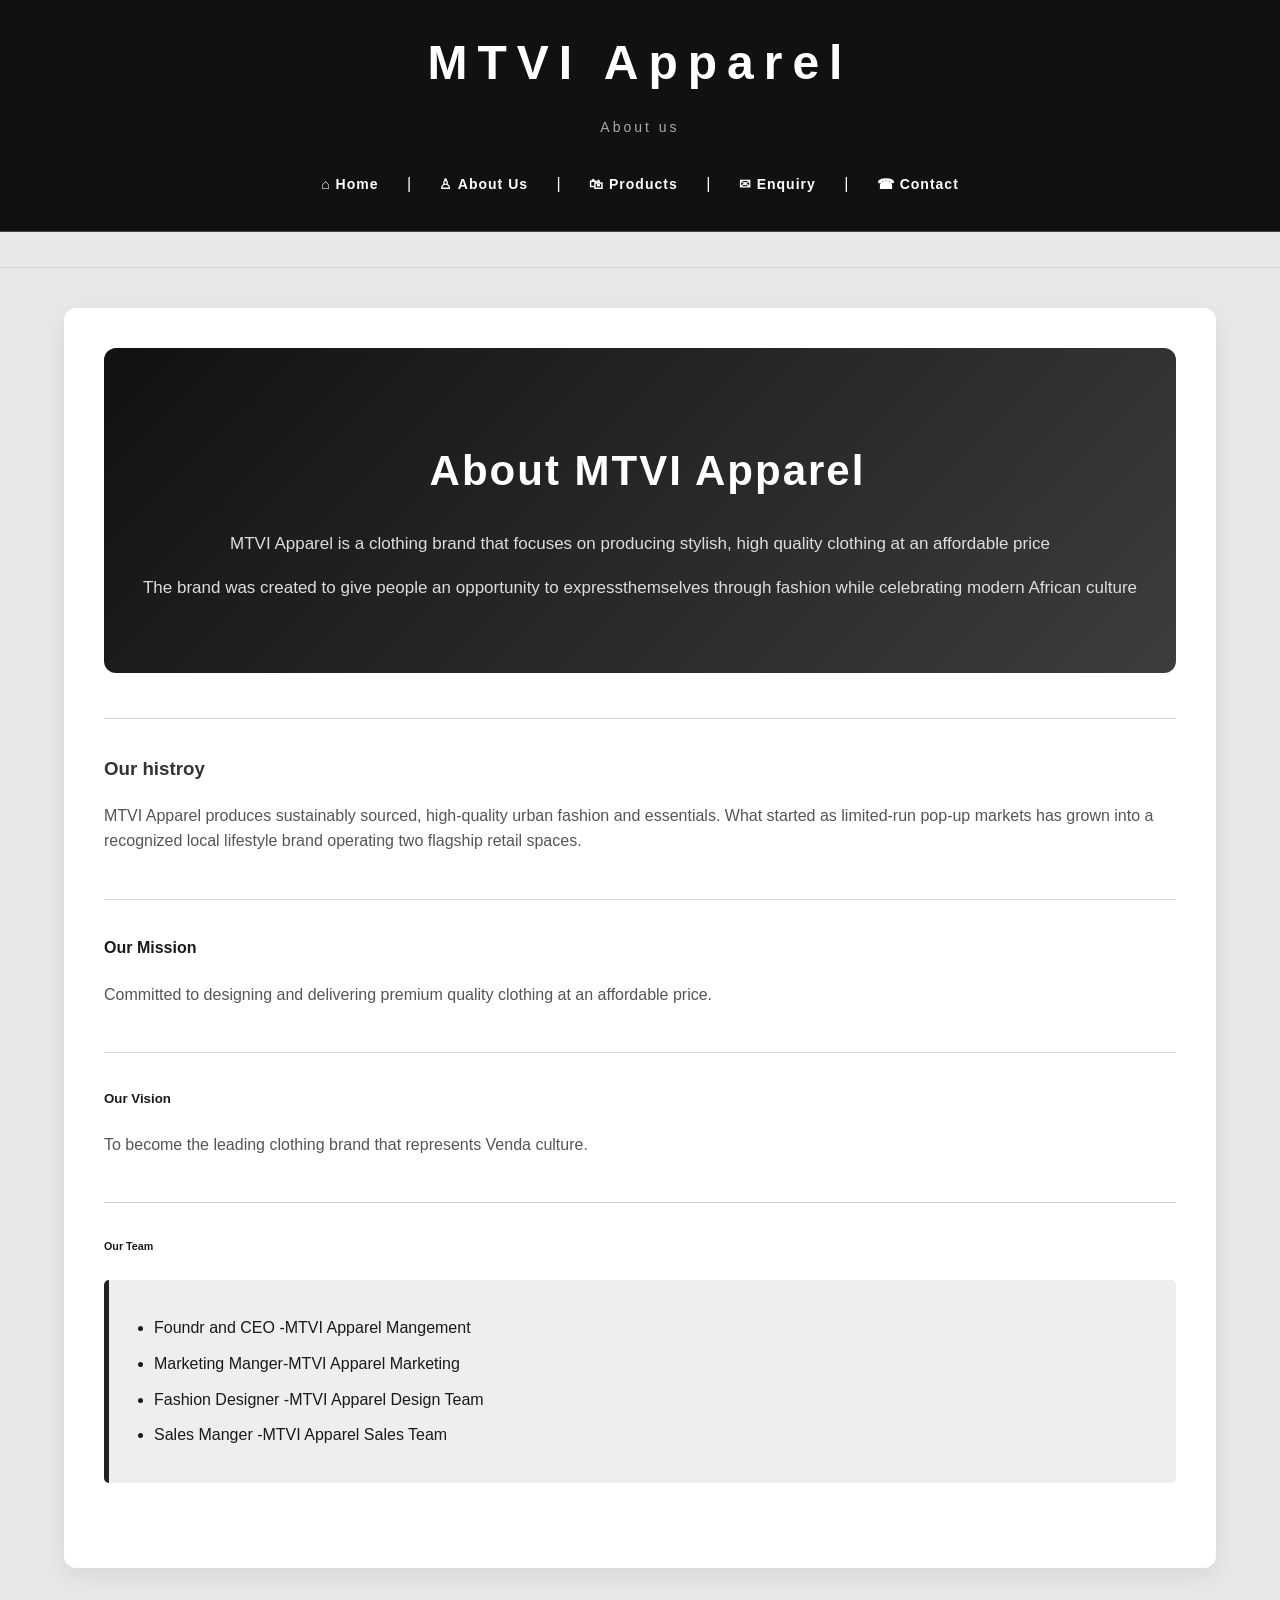
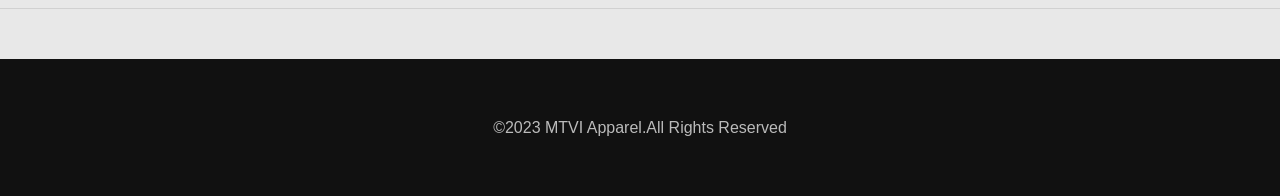
<file: about.html>
<!DOCTYPE html>
<html lang="en">
<head>
    <meta charset="UTF-8">
    <meta name="viewport" content="width=device-width, initial-scale=1.0">
    <title>MTVI Apparel- About Us</title>
    <link rel="Stylesheet" href="Style.css">
</head>
<body>
    <header>
        <h1>MTVI Apparel</h1>
        <p>About us</p>

        <nav>
              <a href="index.html">⌂ Home</a> |
              <a href="about.html">♙ About Us</a> |
              <a href="products.html">🛍 Products</a> |
              <a href="enquiry.html">✉ Enquiry</a> |
              <a href="contact.html">☎ Contact</a>
       </nav>
     </header>

     <hr>

     <main>
        <section>
            <h2>About MTVI Apparel</h2>

            <p>MTVI Apparel is a clothing brand that focuses on producing stylish, high quality clothing at an affordable price</p>

            <p>The brand was created to give people an opportunity to expressthemselves through fashion while celebrating modern African culture </p>
        </section>

        <hr>

        <section>
            <h3>Our histroy</h3>

            <p>MTVI Apparel produces sustainably sourced, high-quality urban fashion and essentials. What started as limited-run pop-up markets has grown into a recognized local lifestyle brand operating two flagship retail spaces.</p>
        </section>

        <hr>

        <section>
            <h4>Our Mission</h4>

            <p>Committed to designing and delivering premium quality clothing at an affordable price.</p>
        </section>

        <hr>

        <section>
            <h5>Our Vision</h5>

            <p>To become the leading clothing brand that represents Venda culture.</p>
        </section>

        <hr>

        <section>
            <h6>Our Team</h6>

            <ul>
                <li>Foundr and CEO -MTVI Apparel Mangement</li>
                <li>Marketing Manger-MTVI Apparel Marketing</li>
                <li>Fashion Designer -MTVI Apparel Design Team</li>
                <li>Sales Manger -MTVI Apparel Sales Team</li>
                
            </ul>
        </section>
     </main>

     <hr>

     <footer>
        <p>&copy;2023 MTVI Apparel.All Rights Reserved</p>
     </footer>
</body>
</html>
</file>
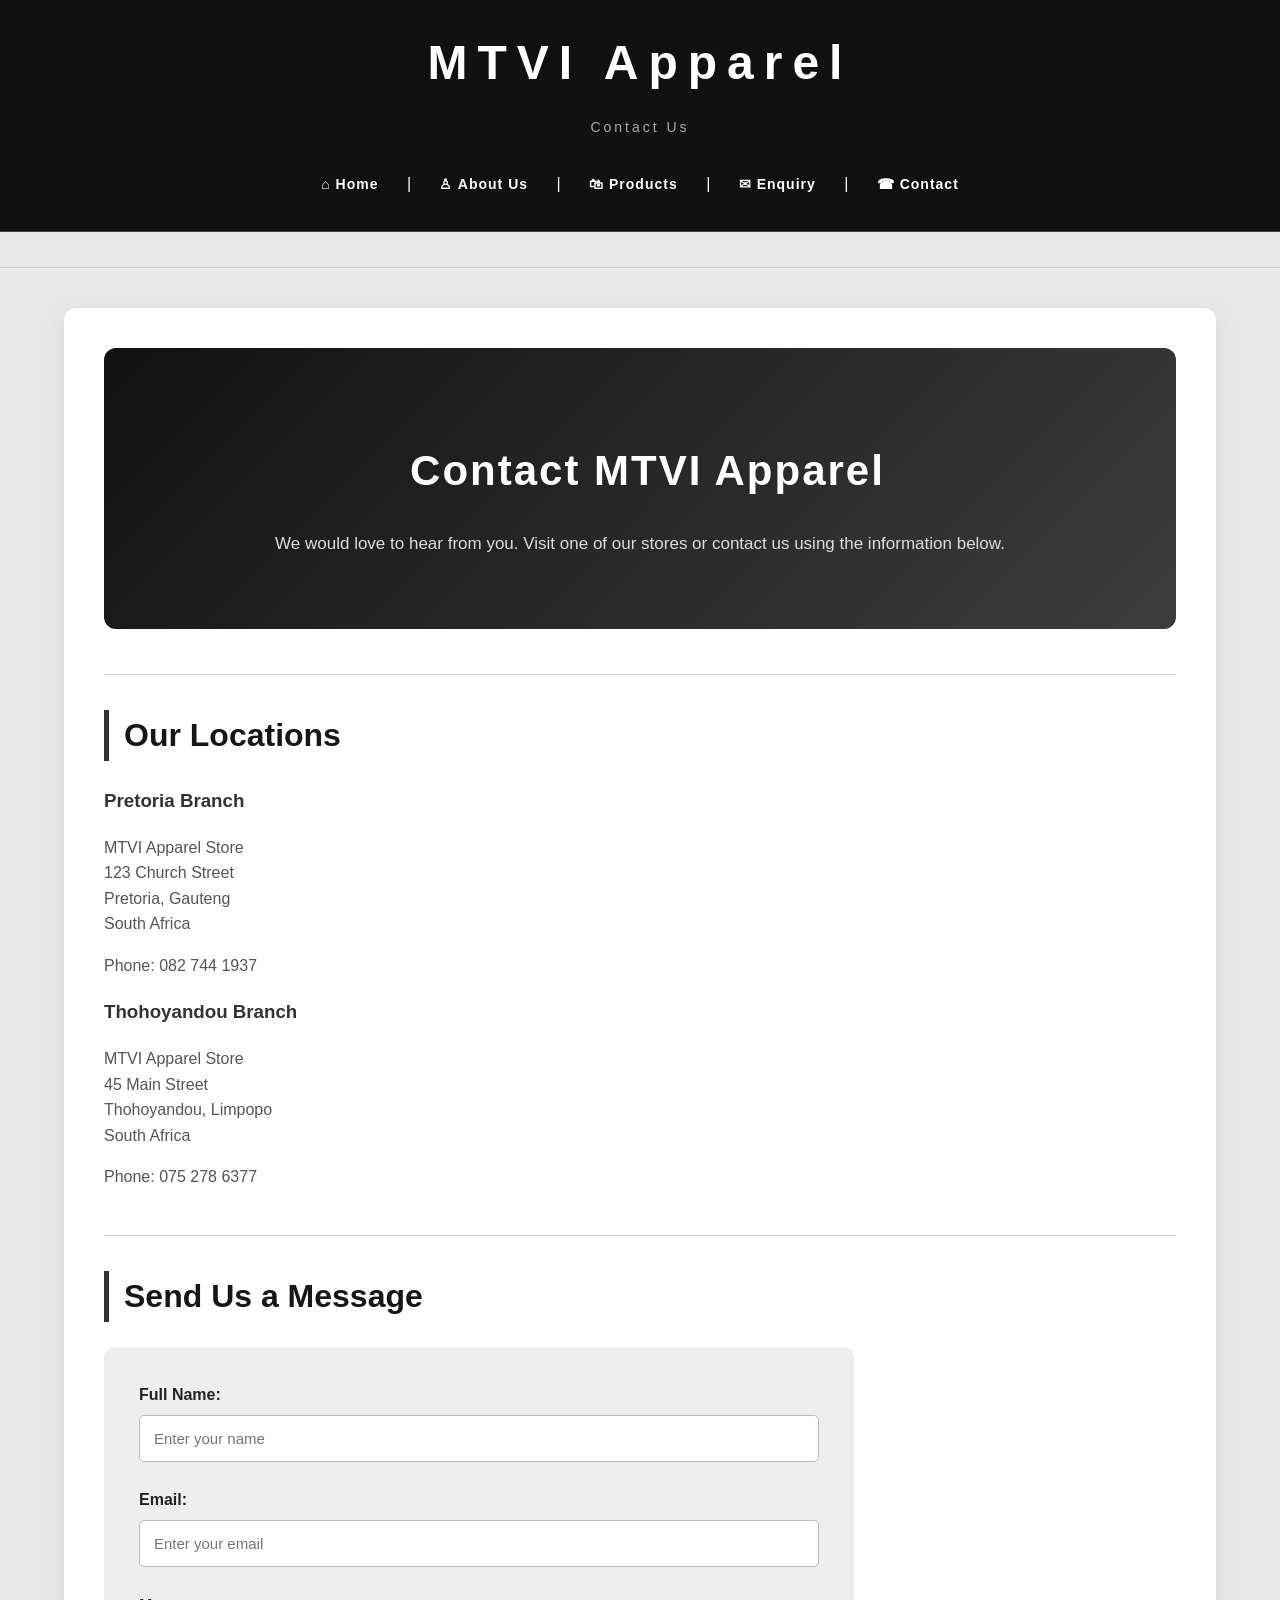
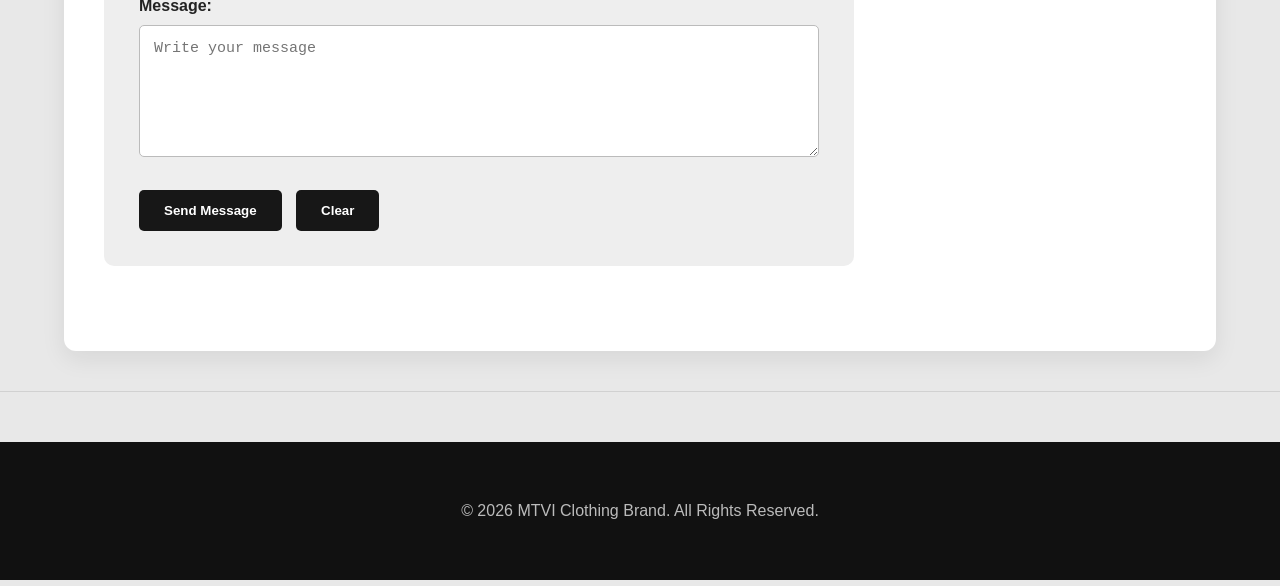
<file: contact.html>
<!DOCTYPE html>
<html>

<head>
    <title>MTVI Apparel- Contact</title>
    <link rel="Stylesheet" href="Style.css">
</head>

<body>

    <header>
        <h1>MTVI Apparel</h1>
        <p>Contact Us</p>

        <nav>
              <a href="index.html">⌂ Home</a> |
              <a href="about.html">♙ About Us</a> |
              <a href="products.html">🛍 Products</a> |
              <a href="enquiry.html">✉ Enquiry</a> |
              <a href="contact.html">☎ Contact</a>
       </nav>
    </header>

    <hr>

    <main>

        <section>
            <h2>Contact MTVI Apparel</h2>

            <p>
                We would love to hear from you. Visit one of our stores
                or contact us using the information below.
            </p>
        </section>

        <hr>

        <section>
            <h2>Our Locations</h2>

            <h3>Pretoria Branch</h3>

            <p>
                MTVI Apparel Store<br>
                123 Church Street<br>
                Pretoria, Gauteng<br>
                South Africa
            </p>

            <p>
                Phone: 082 744 1937
            </p>

            <h3>Thohoyandou Branch</h3>

            <p>
                MTVI Apparel  Store<br>
                45 Main Street<br>
                Thohoyandou, Limpopo<br>
                South Africa
            </p>

            <p>
                Phone: 075 278 6377
            </p>

        </section>

        <hr>

        <section>
            <h2>Send Us a Message</h2>

            <form>

                <label for="name">Full Name:</label>
                <br>
                <input type="text"
                       id="name" name="name"placeholder="Enter your name"required>

                <br><br>

                <label for="email">Email:</label>
                <br>
                <input type="email"  id="email" name="email" placeholder="Enter your email" required>

                <br><br>

                <label for="message">Message:</label>
                <br>

                <textarea id="message"  name="message"  rows="6"  cols="40"  placeholder="Write your message"  required></textarea>

                <br><br>

                <input type="submit" value="Send Message">

                <input type="reset" value="Clear">

            </form>

        </section>

    </main>

    <hr>

    <footer>
        <p>&copy; 2026 MTVI Clothing Brand. All Rights Reserved.</p>
    </footer>

</body>

</html>
</file>
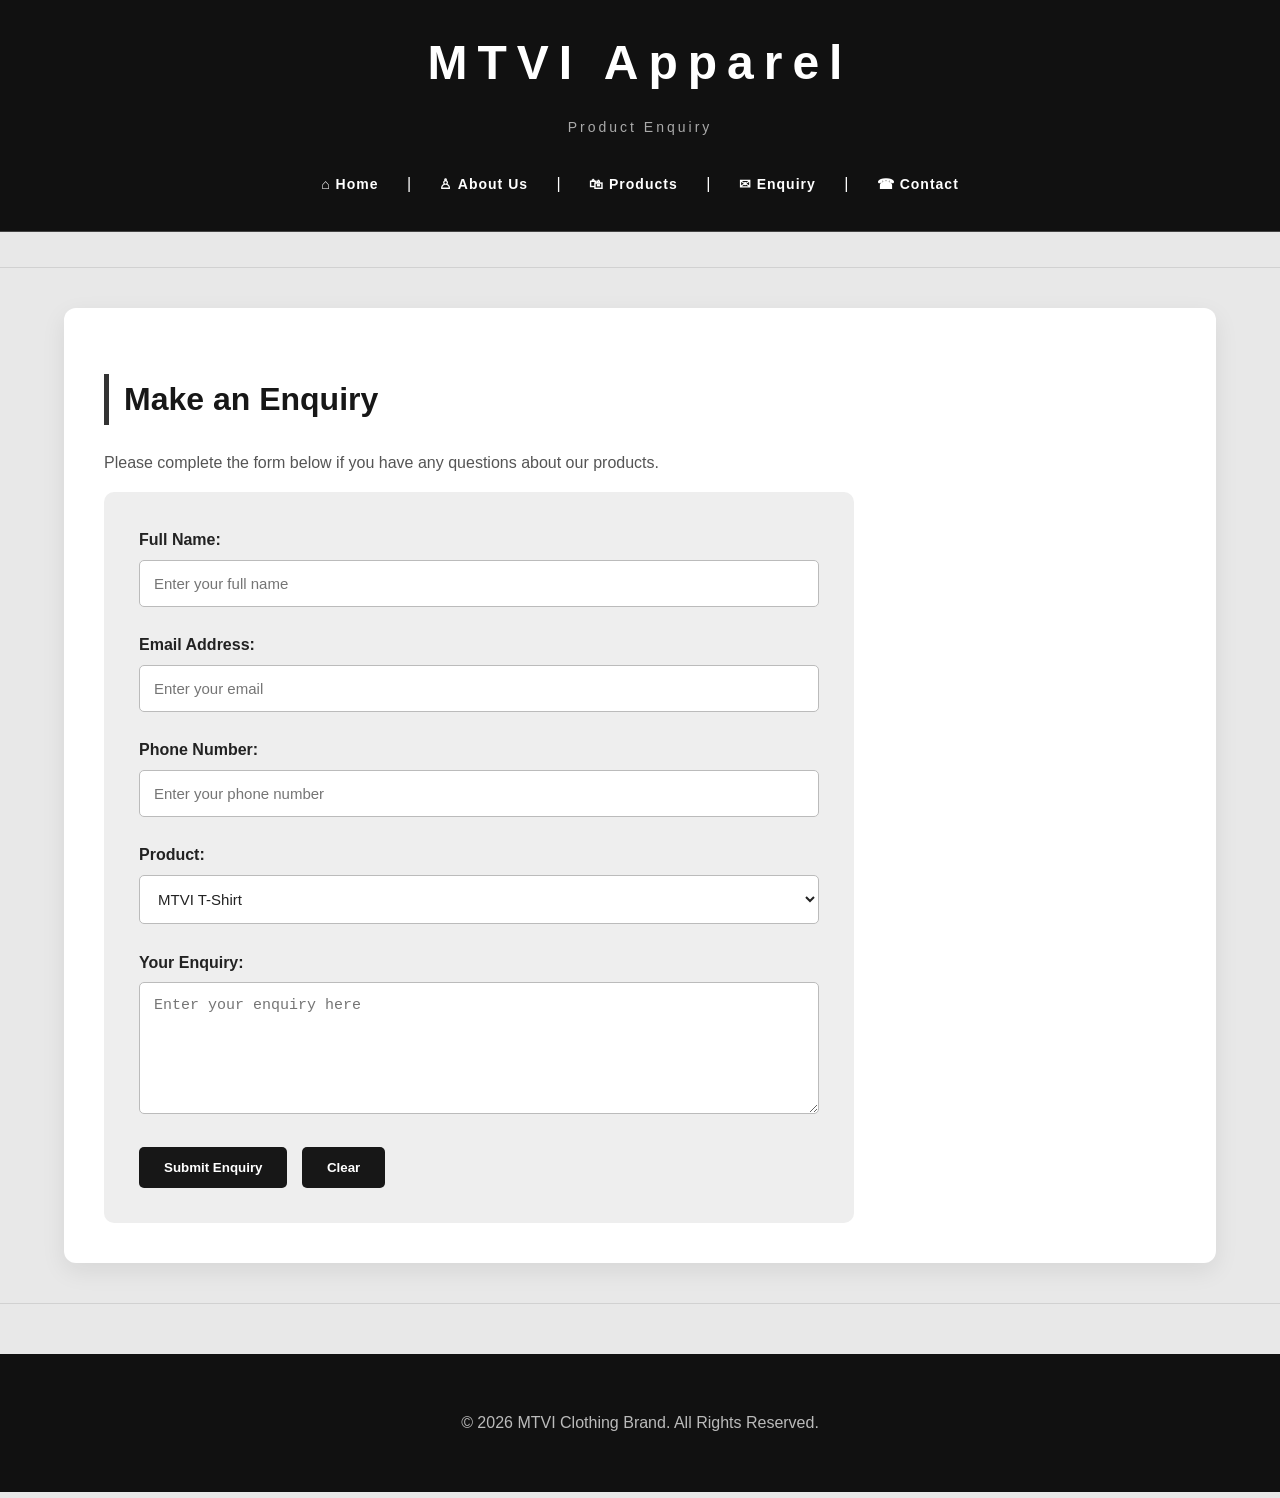
<file: enquiry.html>
<!DOCTYPE html>
<html>

<head>
    <title>MTVI Apparel - Enquiry</title>
    <link rel="Stylesheet" href="Style.css">
</head>

<body>

    <header>
        <h1>MTVI Apparel</h1>
        <p>Product Enquiry</p>

        <nav>
              <a href="index.html">⌂ Home</a> |
              <a href="about.html">♙ About Us</a> |
              <a href="products.html">🛍 Products</a> |
              <a href="enquiry.html">✉ Enquiry</a> |
              <a href="contact.html">☎ Contact</a>
       </nav>
    </header>

    <hr>

    <main>

        <h2>Make an Enquiry</h2>

        <p>
            Please complete the form below if you have any questions
            about our products.
        </p>

        <form>

            <label for="name">Full Name:</label>
            <br>
            <input type="text" id="name" name="name" placeholder="Enter your full name" required>

            <br><br>

            <label for="email">Email Address:</label>
            <br>
            <input type="email" id="email" name="email" placeholder="Enter your email" required>

            <br><br>

            <label for="phone">Phone Number:</label>
            <br>
            <input type="tel" id="phone" name="phone" placeholder="Enter your phone number">

            <br><br>

            <label for="product">Product:</label>
            <br>

            <select id="product" name="product">

                <option value="tshirt">MTVI T-Shirt</option>
                <option value="hoodie">MTVI Hoodie</option>
                <option value="pants">MTVI Pants</option>
                <option value="hat">MTVI Hat</option>

            </select>

            <br><br>

            <label for="message">Your Enquiry:</label>
            <br>

            <textarea id="message"
                      name="message"
                      rows="6"
                      cols="40"
                      placeholder="Enter your enquiry here"
                      required></textarea>

            <br><br>

            <input type="submit" value="Submit Enquiry">

            <input type="reset" value="Clear">

        </form>

    </main>

    <hr>

    <footer>
        <p>&copy; 2026 MTVI Clothing Brand. All Rights Reserved.</p>
    </footer>

</body>

</html>
</file>
<file: Style.css>
/* =========================================
   MTVI PREMIUM STREETWEAR DESIGN
   Colours: Black, Grey and White
   ========================================= */

/* GENERAL SETTINGS */
* {
    box-sizing: border-box;
}

html {
    scroll-behavior: smooth;
}

body {
    margin: 0;
    padding: 0;
    background-color: #e8e8e8;
    color: #1a1a1a;
    font-family: Arial, Helvetica, sans-serif;
    line-height: 1.6;
}

/* HEADER */
header {
    background: #111111;
    color: white;
    padding: 25px 8%;
    text-align: center;
    border-bottom: 1px solid #444444;
}

header h1 {
    font-size: 48px;
    letter-spacing: 10px;
    margin: 0;
    font-weight: 900;
}

header p {
    color: #aaaaaa;
    font-size: 14px;
    letter-spacing: 3px;
}

/* NAVIGATION */
nav {
    margin-top: 25px;
}

nav a {
    color: #ffffff;
    text-decoration: none;
    margin: 0 10px;
    padding: 10px 14px;
    font-size: 14px;
    font-weight: bold;
    letter-spacing: 1px;
    display: inline-block;
    transition: 0.3s;
}

nav a:hover {
    background-color: #444444;
    border-radius: 5px;
}

/* MAIN CONTENT */
main {
    width: 90%;
    max-width: 1200px;
    margin: 40px auto;
    background-color: #ffffff;
    padding: 40px;
    border-radius: 12px;
    box-shadow: 0 8px 25px rgba(0, 0, 0, 0.08);
}

section {
    margin-bottom: 45px;
}

/* HEADINGS */
h2 {
    font-size: 32px;
    color: #171717;
    border-left: 5px solid #333333;
    padding-left: 15px;
    margin-bottom: 25px;
}

h3 {
    color: #333333;
}

p {
    color: #555555;
}

/* HERO SECTION */
main > section:first-child {
    text-align: center;
    padding: 55px 30px;
    background: linear-gradient(135deg, #111111, #3d3d3d);
    border-radius: 12px;
    color: white;
}

main > section:first-child h2 {
    color: white;
    border: none;
    font-size: 42px;
    letter-spacing: 2px;
}

main > section:first-child p {
    color: #dddddd;
    font-size: 17px;
}

main > section:first-child img {
    display: block;
    width: 85%;
    max-width: 750px;
    height: 350px;
    object-fit: cover;
    margin: 30px auto;
    border-radius: 10px;
}

/* BUTTONS */
main a {
    display: inline-block;
    background-color: #171717;
    color: white;
    text-decoration: none;
    padding: 13px 28px;
    margin-top: 15px;
    border-radius: 5px;
    font-weight: bold;
    letter-spacing: 1px;
    transition: 0.3s;
}

main a:hover {
    background-color: #666666;
    transform: translateY(-2px);
}

/* PRODUCT TABLE */
table {
    width: 100%;
    border-collapse: collapse;
    margin-top: 25px;
    background-color: white;
    border-radius: 8px;
    overflow: hidden;
}

th {
    background-color: #171717;
    color: white;
    padding: 18px;
    text-align: left;
}

td {
    border: 1px solid #dddddd;
    padding: 18px;
    vertical-align: middle;
}

tr:nth-child(even) {
    background-color: #f5f5f5;
}

tr:hover {
    background-color: #e2e2e2;
}

td img {
    max-width: 200px;
    height: auto;
    border-radius: 8px;
    transition: 0.3s;
}

td img:hover {
    transform: scale(1.04);
}

/* PRODUCT IMAGES */
section img {
    max-width: 280px;
    height: auto;
    border-radius: 8px;
    margin: 15px 0;
}

/* LISTS */
ul {
    background-color: #eeeeee;
    padding: 25px 45px;
    border-left: 5px solid #222222;
    border-radius: 5px;
}

li {
    margin: 10px 0;
}

/* FORMS */
form {
    background-color: #eeeeee;
    padding: 35px;
    border-radius: 10px;
    max-width: 750px;
}

label {
    font-weight: bold;
    color: #222222;
}

input[type="text"],
input[type="email"],
input[type="tel"],
input[type="date"],
select,
textarea {
    width: 100%;
    padding: 14px;
    margin-top: 7px;
    border: 1px solid #bbbbbb;
    border-radius: 5px;
    background-color: white;
    color: #222222;
    font-size: 15px;
}

input:focus,
select:focus,
textarea:focus {
    outline: 2px solid #555555;
}

/* FORM BUTTONS */
input[type="submit"],
input[type="reset"] {
    background-color: #171717;
    color: white;
    border: none;
    padding: 13px 25px;
    margin-right: 10px;
    border-radius: 5px;
    font-weight: bold;
    cursor: pointer;
    transition: 0.3s;
}

input[type="submit"]:hover,
input[type="reset"]:hover {
    background-color: #666666;
}

/* ICONS */
.icon {
    font-size: 22px;
    margin-right: 8px;
    vertical-align: middle;
}

.feature-icon {
    font-size: 35px;
    display: block;
    margin-bottom: 10px;
}

/* FEATURE CARDS */
.features {
    display: flex;
    justify-content: center;
    gap: 20px;
    flex-wrap: wrap;
}

.feature-card {
    background-color: #eeeeee;
    border: 1px solid #d1d1d1;
    border-radius: 8px;
    padding: 25px;
    text-align: center;
    flex: 1;
    min-width: 200px;
    transition: 0.3s;
}

.feature-card:hover {
    background-color: #d8d8d8;
    transform: translateY(-5px);
}

.feature-card h3 {
    margin: 10px 0;
}

/* FOOTER */
footer {
    background-color: #111111;
    color: white;
    text-align: center;
    padding: 40px 20px;
    margin-top: 50px;
}

footer h3 {
    color: white;
    font-size: 28px;
    letter-spacing: 5px;
}

footer p {
    color: #bbbbbb;
}

/* HORIZONTAL LINES */
hr {
    border: 0;
    border-top: 1px solid #d1d1d1;
    margin: 35px 0;
}

/* MOBILE RESPONSIVE DESIGN */
@media (max-width: 700px) {

    header {
        padding: 20px;
    }

    header h1 {
        font-size: 35px;
        letter-spacing: 6px;
    }

    nav a {
        display: inline-block;
        margin: 5px;
        font-size: 12px;
    }

    main {
        width: 95%;
        padding: 20px;
        margin: 20px auto;
    }

    main > section:first-child {
        padding: 35px 15px;
    }

    main > section:first-child h2 {
        font-size: 30px;
    }

    main > section:first-child img {
        width: 100%;
        height: 230px;
    }

    h2 {
        font-size: 26px;
    }

    table {
        font-size: 13px;
    }

    td,
    th {
        padding: 8px;
    }

    td img {
        max-width: 100px;
    }

    form {
        padding: 20px;
    }

    .feature-card {
        flex: 100%;
    }
}
</file>
